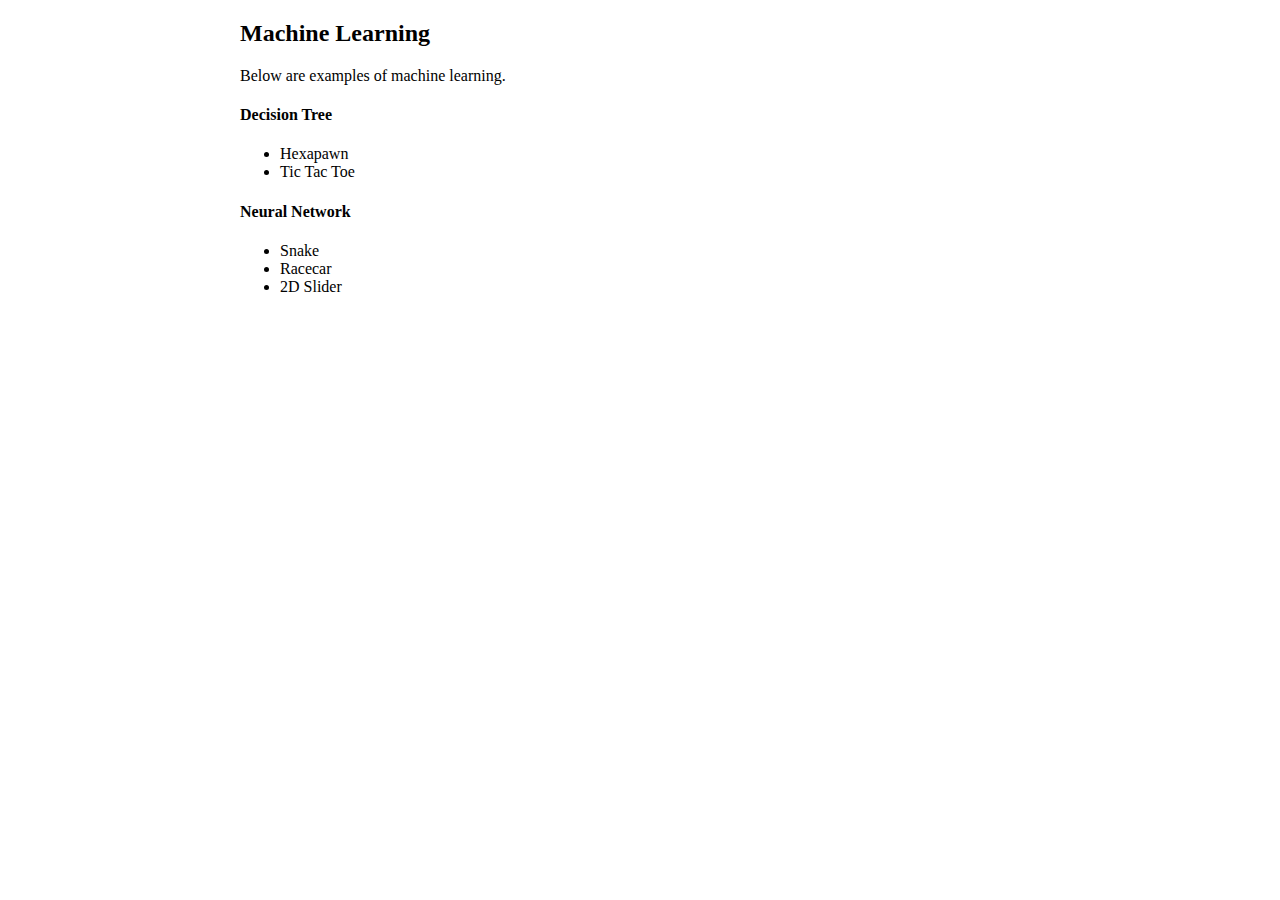
<file: src/index.html>
<!DOCTYPE html>
<html lang="en">
<head>
<meta charset="utf-8"/>
</head>
<body>

<div style="margin:auto;width:800px;">
  <h2>Machine Learning</h2>
  Below are examples of machine learning. 
  <h4>Decision Tree</h4>
    <ul>
      <li>Hexapawn</li>
      <li>Tic Tac Toe</li>
    </ul>
  <h4>Neural Network</h4>
    <ul>
      <li>Snake</li>
      <li>Racecar</li>
      <li>2D Slider</li>
    </ul>
</div>
</body>
</html>
</file>
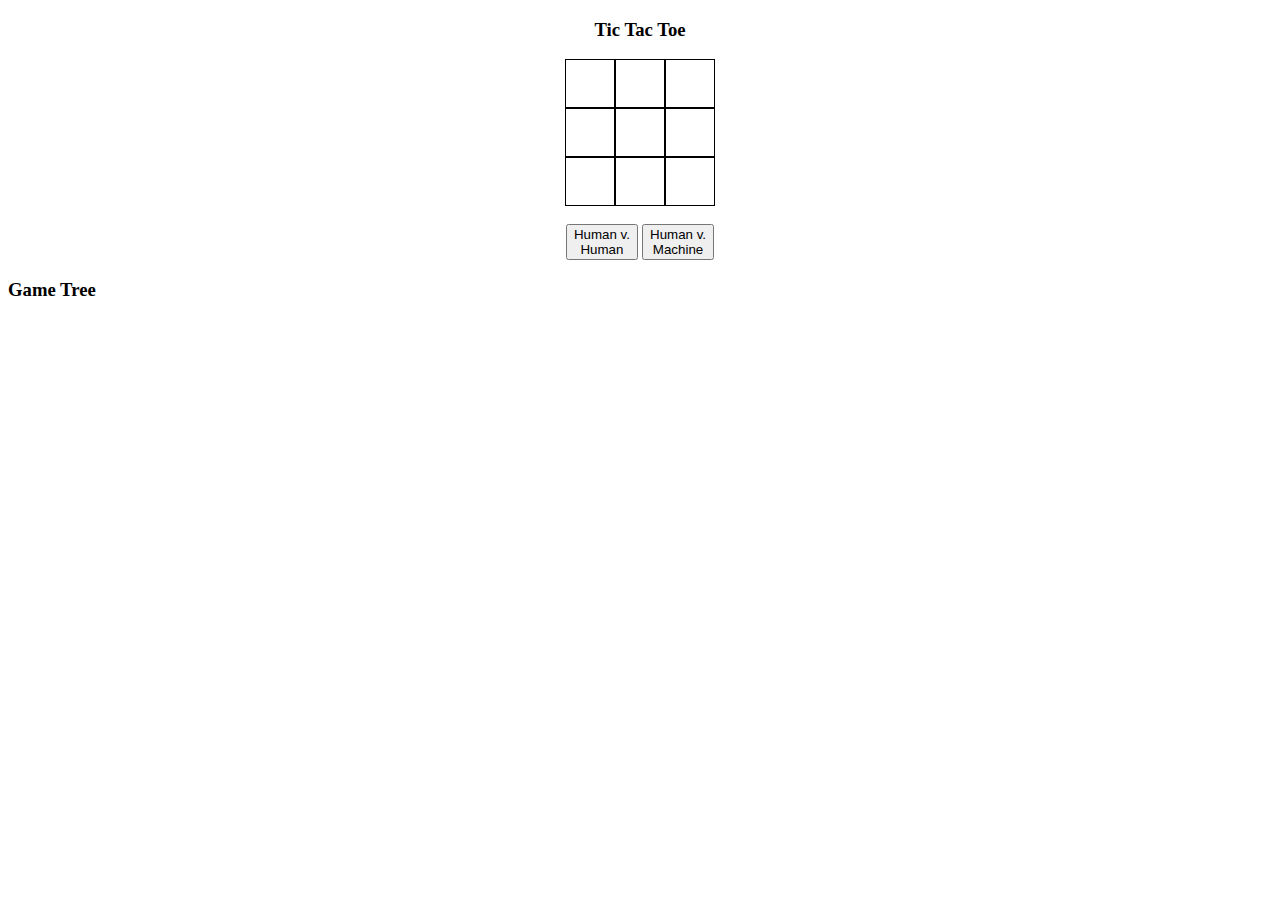
<file: src/tictactoe/index.html>
<!DOCTYPE html>
<head>
<meta charset="UTF-8">
<script src="../game_tree.js"></script>
<script src="tictactoe.js"></script>
<link rel="stylesheet" type="text/css" href="../gametree.css">
<style>
.ttt-square {
    width: 40px;
    height: 30px;
    border: solid black 1px;
    display: inline-grid;
    padding: 5px 4px 12px 4px;
    margin: 0px;
    font-size: 35px;
    text-align: center;
}
</style>
</head>
<body>
<!-- Game board -->
<div style="margin:auto;text-align:center;">
<h3>Tic Tac Toe</h3>
	<table style="border-collapse:collapse;table-layout:fixed;margin:auto;">
		<tr><td class="ttt-square" id="ttt00" onclick="ttt_click(0,0)">&nbsp;</td><td class="ttt-square" id="ttt01" onclick="ttt_click(0,1)"></td><td class="ttt-square" id="ttt02" onclick="ttt_click(0,2)">&nbsp;</td>
		</tr>
		<tr><td class="ttt-square" id="ttt10" onclick="ttt_click(1,0)">&nbsp;</td><td class="ttt-square" id="ttt11" onclick="ttt_click(1,1)">&nbsp;</td><td class="ttt-square" id="ttt12" onclick="ttt_click(1,2)">&nbsp;</td>
		</tr>
		<tr><td class="ttt-square" id="ttt20" onclick="ttt_click(2,0)">&nbsp;</td><td class="ttt-square" id="ttt21" onclick="ttt_click(2,1)">&nbsp;</td><td class="ttt-square" id="ttt22" onclick="ttt_click(2,2)">&nbsp;</td>
		</tr>
	</table>
<br>
<button onclick="new_game('hvh');">Human v. <br>Human</button>
<button onclick="new_game('hvm');">Human v. <br>Machine</button>
</div>
<!-- Game stats -->
<div id="game-stats">

</div>

<h3>Game Tree</h3>
<!--
<h5>Known next moves</h5>

<h5>Full Tree</h5>
-->
<script>
var ttt_tree = new GameTree('---/---/---');  // String represents the inital board state. 
 
</script>

</body>
</html>
</file>
<file: src/gametree.css>
.tree-node {
    padding: 2px 2px 2px 50px;
    background-color: #ddd;
    border-left: solid black 1px;
    font-size: 14px;
    font-family: Courier new; 
}
.game-tree {
    background-color:#ddf;
    border: solid black 1px;
    margin: auto; 
    display: table; 
    width:1px; 
}

	.node {
		cursor: pointer;
	}

	.node circle {
	  fill: #fff;
	  stroke: steelblue;
	  stroke-width: 3px;
	}

	.node text {
	  font: 12px sans-serif;
	}

	.link {
	  fill: none;
	  stroke: #ccc;
	  stroke-width: 2px;
	}
</file>
